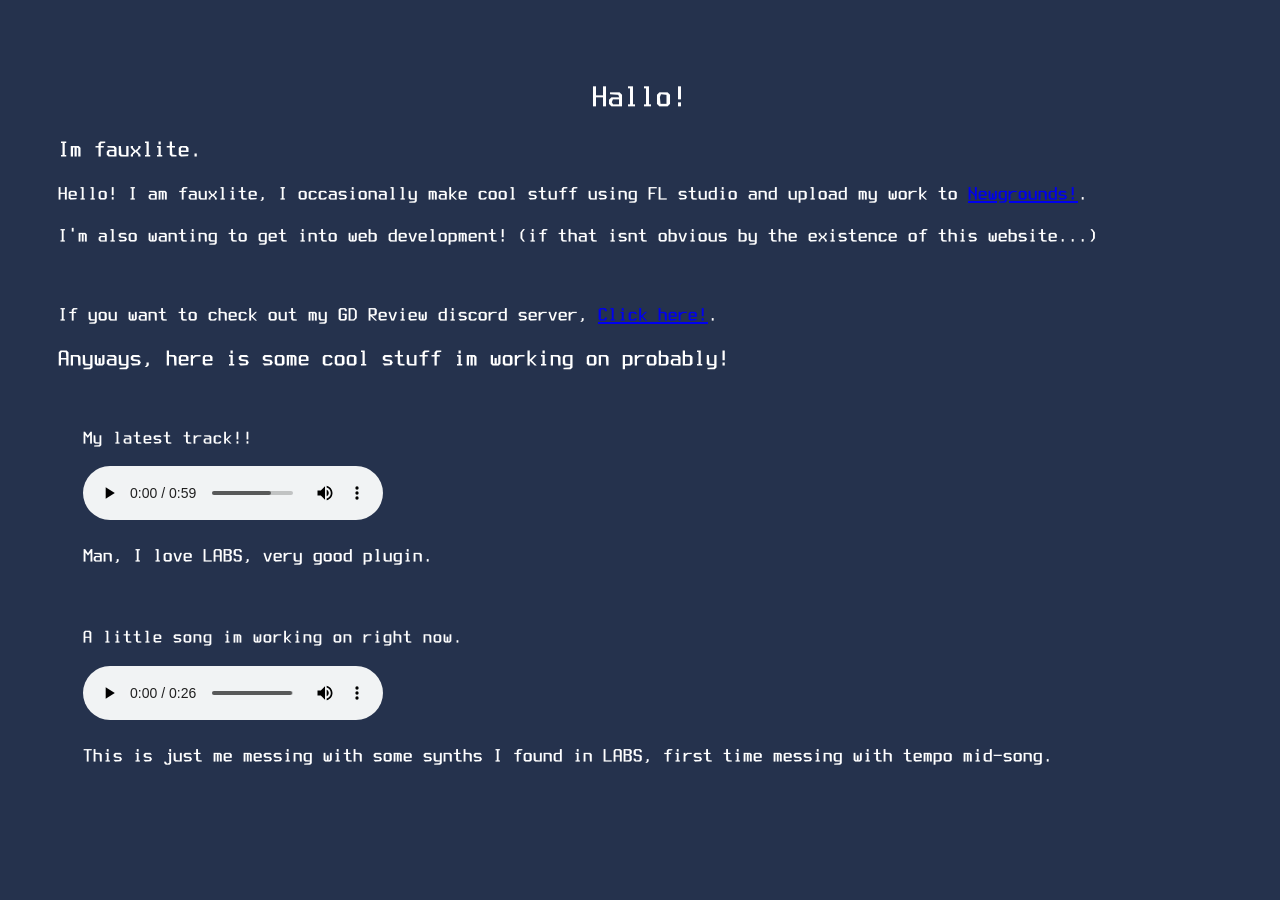
<file: index.html>
<!DOCTYPE html>
<html lang="en">

<html>

	<head>
		<link rel="stylesheet" href="css.css">
		<title>fauxlite</title>
		
	</head>
	
	<link rel="icon" type="image/png" href="images/favicon.png" sizes = "32x32" />
	
	<body>
		<h1>Hallo!<h1>
		<h2>Im fauxlite.</h2>
		<p>Hello! I am fauxlite, I occasionally make cool stuff using FL studio and upload my work to <a href="https://fauxlite.newgrounds.com/">Newgrounds!</a>.</p>
		<p>I'm also wanting to get into web development! (if that isnt obvious by the existence of this website...)</p>
		<br>
		<p>If you want to check out my GD Review discord server, <a href="https://discord.gg/CgRneQc5">Click here!</a>.</p>
		<h2>Anyways, here is some cool stuff im working on probably!</h3>
		<br>
		<div class="coolstuff">
			<h3>My latest track!!<h3>
			<audio controls>
				<source src="music/mrow.mp3" type="audio/mp3">
			</audio>
			<p>Man, I love LABS, very good plugin.</p>
			<br>
			<h3>A little song im working on right now.<h3>
			<audio controls>
				<source src="music/saucy.mp3" type="audio/mp3">
			</audio>
			<p>This is just me messing with some synths I found in LABS, first time messing with tempo mid-song.</p>
		</div>
		
	</body>



</html>
</file>
<file: css.css>
@font-face {
  font-family: 'Terminus';
  src: url('fonts/terminus.ttf') format('truetype');
  font-weight: normal;
  font-style: normal;
}

body {
	background-color: rgb(37, 50, 77);
	padding: 50px;
	color: white;
	font-family: 'Terminus', ariel;

h1 {
	text-align: center;
}
p {
	font-size: 20px;
}
}
.coolstuff {
	padding-left: 25px;
}


border-image: url("/images/border.png") 30;
</file>
